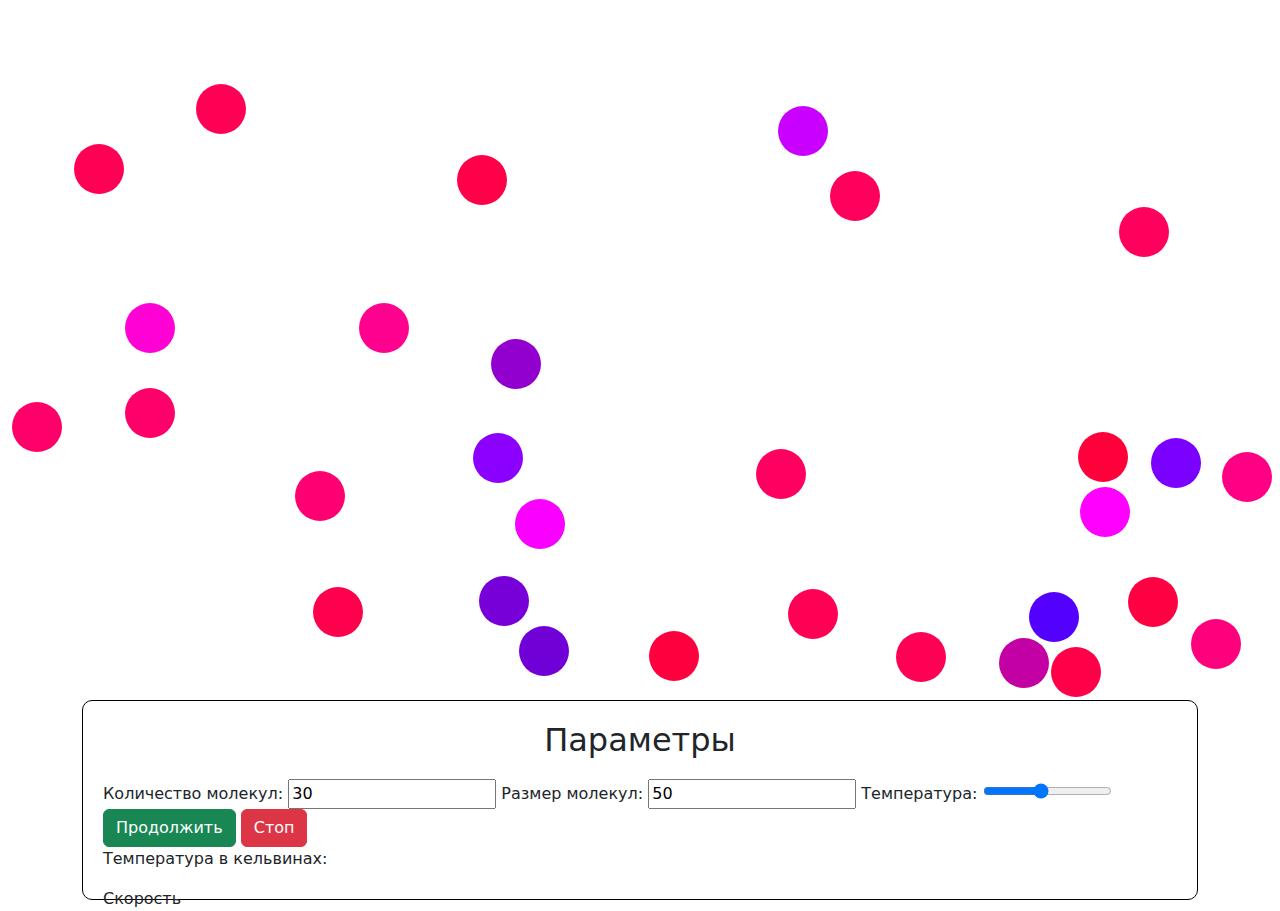
<file: brownian_motion/index.html>
<!DOCTYPE html>
<html>
<head>
    <meta charset="UTF-8">
    <meta name="viewport" content="width=device-width, initial-scale=1.0">
    <title>Document</title>
    <link rel="stylesheet" type="text/css" href="style.css">
    <link href="https://cdn.jsdelivr.net/npm/bootstrap@5.3.3/dist/css/bootstrap.min.css" rel="stylesheet" integrity="sha384-QWTKZyjpPEjISv5WaRU9OFeRpok6YctnYmDr5pNlyT2bRjXh0JMhjY6hW+ALEwIH" crossorigin="anonymous">

</head>
<body>
    <div class="container">
        <div id="particle-container"></div> 
        <div class="menu">
            <div class="params-header">
            <h2>Параметры</h2>
            </div>
            <div id="parameters">
                <label for="particle-count">Количество молекул:</label>
                <input type="number" id="particle-count" value="30">
                <label for="particle-size">Размер молекул:</label>
                <input type="number" id="particle-size" value="50">
                <label for="temperature">Температура:</label>
                <input type="range" id="temperature" min="1" max="10" step="0.1" value="5">
                <button type="button" id="continueBtn" class="btn btn-success">Продолжить</button>
                <button type="button" id="stopBtn" class="btn btn-danger">Стоп</button>
                <p id = "temperature-k" > Температура в кельвинах: </p>
                <p id ="velocity"> Скорость</p>


            </div>
        </div>
    </div>
    <script src="index.js"></script>
</body>
</html>
</file>
<file: brownian_motion/style.css>
body {
    overflow: hidden;
}
.container {
    width: 100%;
    height: 100vh;
    display: flex;
    flex-direction: column;
    justify-content: flex-start;
    align-items: stretch;
}

#particle-container {
    flex-grow: 1;
    width: 100%;
}

.menu {
    background-color: #ffffff;
    padding: 20px;
    border: 1px solid #000;
    border-radius: 10px;
    height: 200px;
}
.params-header {
    text-align: center;
    margin-top: 0;
    margin-bottom: 20px;
}
.h2 {
    text-decoration: bold;
}
.particle {
    background-color: red;
    position: absolute;
}

.modal {
    position: fixed;
    top: 0;
    left: 0; /* Расположение слева */
    height: 250px;
    width: 300px; /* Ширина модального окна */
    background-color: rgba(0, 0, 0, 0.5);
    display: block;
    justify-content: center;
    align-items: center;
    z-index: 2;
    opacity: 0.7;
}

.modal-content {
    background-color: #fff;
    padding: 20px;
    border-radius: 10px;
    box-shadow: 0 0 10px rgba(0, 0, 0, 0.5);
}
</file>
